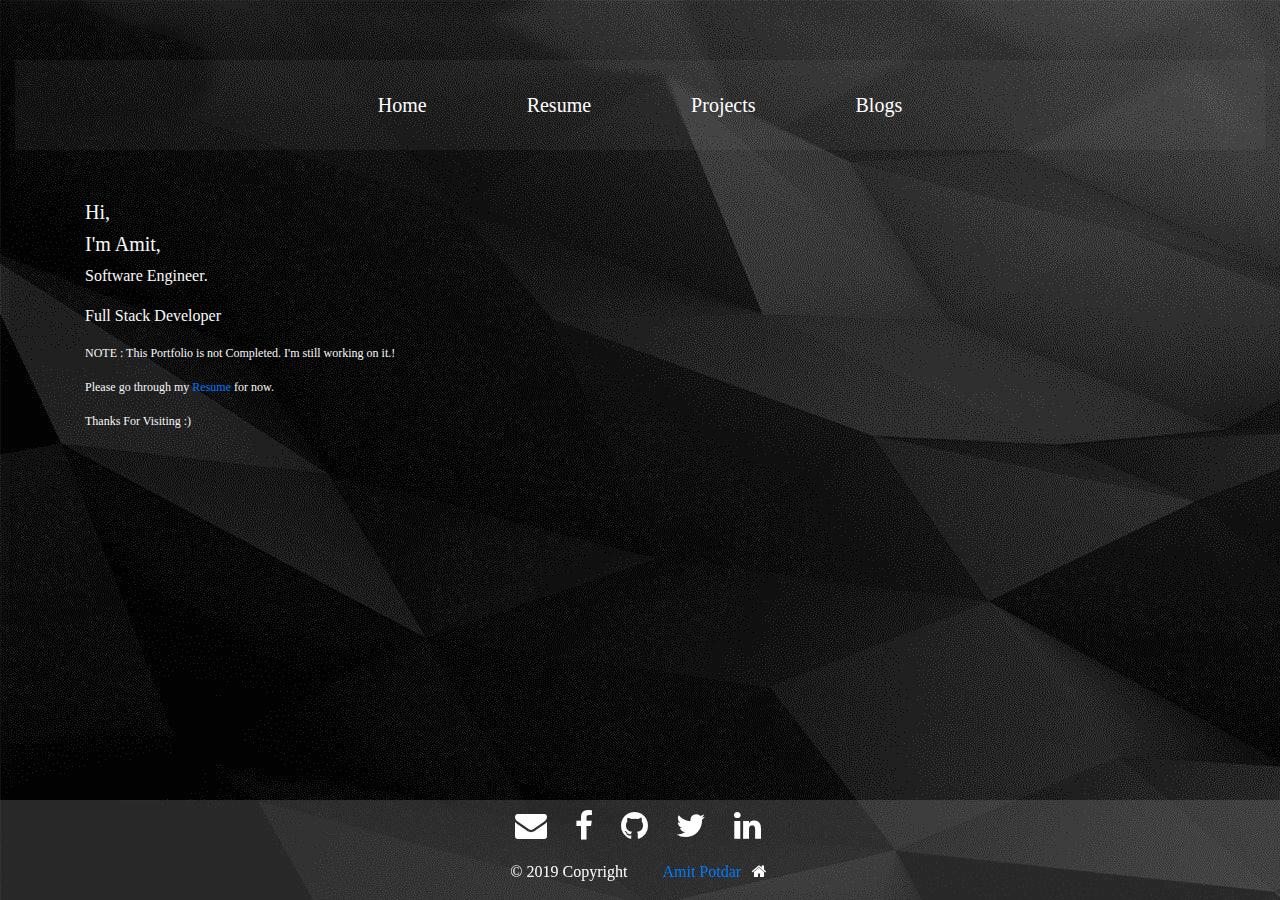
<file: index.html>
<!DOCTYPE html>
<html lang="en">

<head>
	<title>Amit's Portfolio</title>
	<!-- Latest compiled and minified CSS -->
	<link rel="stylesheet" href="https://maxcdn.bootstrapcdn.com/bootstrap/4.3.1/css/bootstrap.min.css">
	<link rel="stylesheet" type="text/css" href="design.css">
	<!-- jQuery library -->
	<script src="https://ajax.googleapis.com/ajax/libs/jquery/3.3.1/jquery.min.js"></script>

	<!-- Popper JS -->
	<script src="https://cdnjs.cloudflare.com/ajax/libs/popper.js/1.14.7/umd/popper.min.js"></script>

	<!-- Latest compiled JavaScript -->
	<script src="https://maxcdn.bootstrapcdn.com/bootstrap/4.3.1/js/bootstrap.min.js"></script>
	<meta charset="utf-8">

	<meta name="viewport" content="width=device-width, initial-scale=1">

	<link rel="stylesheet" href="https://cdnjs.cloudflare.com/ajax/libs/font-awesome/4.7.0/css/font-awesome.min.css">

</head>

<body class="bg-dark">
	<div class="container-fluid">
		<!-- <div><p>Love to code ;) </p></div> -->
		<nav class="navbar navbar-custom navbar-expand-sm navbar-dark">
			<button type="button" class="navbar-toggler nav-left" data-toggle="collapse" data-target="#mynavbar">
				<span class="navbar-toggler-icon"></span>
			</button>
			<div class="collapse navbar-collapse nav-list" id="mynavbar">
				<ul class="nav navbar-nav ">
					<li class="navbar-item">

						<a class="navbar-link custom-navlink" href="index.html">Home</a>
					</li>
					<li class="navbar-item">
						<a class="navbar-link custom-navlink" href="resume.html">Resume</a>
					</li>
					<li class="navbar-item">
						<a class="navbar-link custom-navlink" href="#">Projects</a>
					</li>
					<li class="navbar-item">
						<a class="navbar-link custom-navlink" href="#">Blogs</a>
					</li>
				</ul>
			</div>
		</nav>
		<div class="container text-light ">
			<div>

				<h5>Hi,</h5>
				<h5>I'm Amit,</h5>
				<p>Software Engineer.</p>
				<p>Full Stack Developer </p>

			</div>
			<!-- <div >
				<img src="prof pic.png" class="img-circle profpic" width="300" height="auto">
			</div> -->
			<div class="incomplete-text">
				<p>NOTE : This Portfolio is not Completed. I'm still working on it.!<p>
						<p>Please go through my <a href="Amit_Profile.pdf">Resume</a> for now.</p>
						<p> Thanks For Visiting :)</p>
			</div>

		</div>
	</div>
	<div class="footer">
		<footer>
				<div class="text-center socialm">
						<i class="fa fa-envelope fa-2x"></i>&nbsp
						<i class="fa fa-facebook fa-2x"></i>&nbsp
						<i class="fa fa-github fa-2x"></i>&nbsp
						<i class="fa fa-twitter fa-2x"></i>&nbsp
						<i class="fa fa-linkedin fa-2x"></i>&nbsp
				</div>
			<div class="footer-copyright text-center py-3">© 2019 Copyright &nbsp &nbsp &nbsp
				&nbsp
				<a href="index.html"> Amit Potdar &nbsp<span class="fa fa-fw fa-home"></span></a>
			</div>
		
		</footer>
	</div>
</body>

</html>
</file>
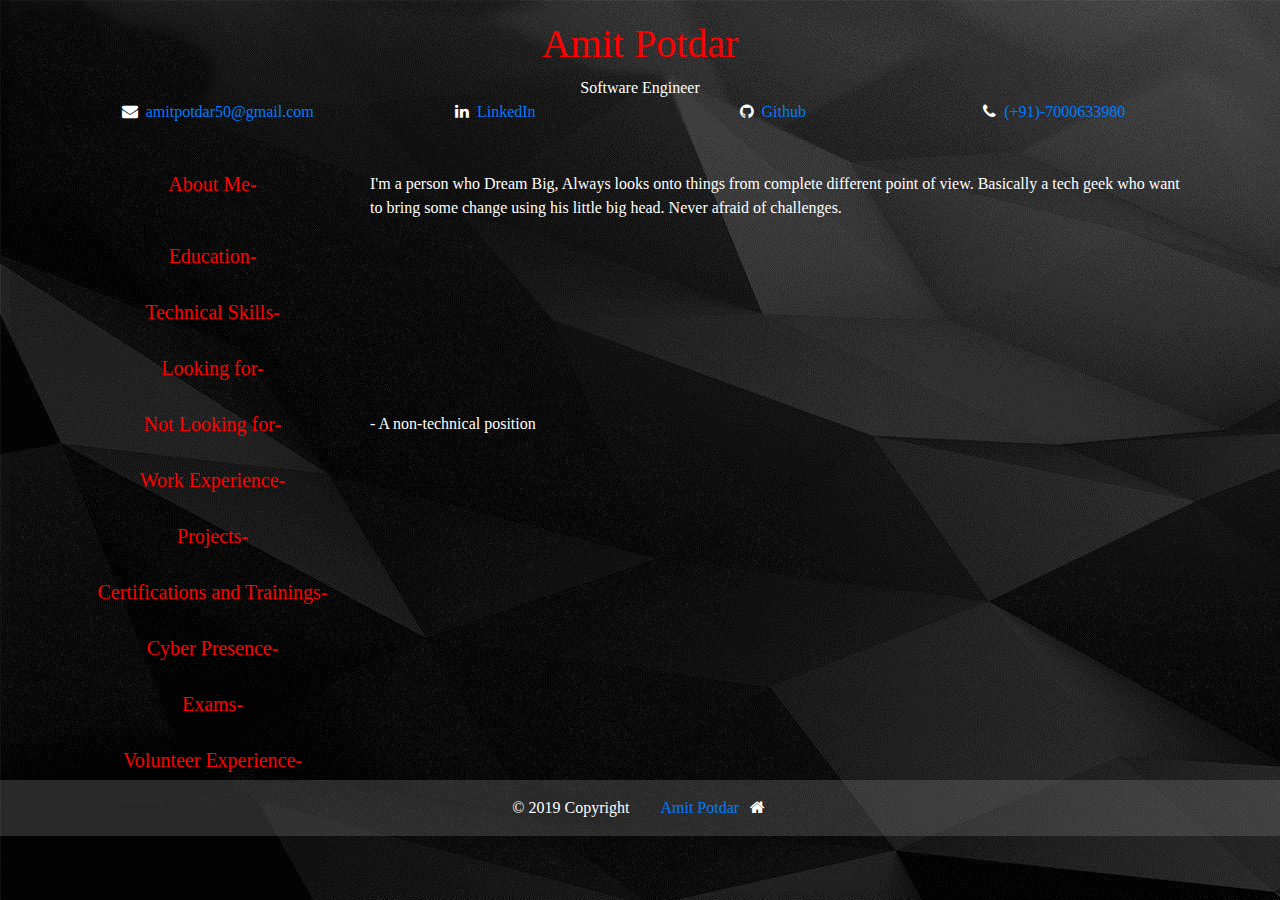
<file: resume.html>
<!DOCTYPE html>
<html>

<head>
	<title>Resume</title>
	<link rel="stylesheet" href="https://maxcdn.bootstrapcdn.com/bootstrap/4.3.1/css/bootstrap.min.css">
	<link rel="stylesheet" type="text/css" href="design.css">
	<!-- jQuery library -->
	<script src="https://ajax.googleapis.com/ajax/libs/jquery/3.3.1/jquery.min.js"></script>

	<!-- Popper JS -->
	<script src="https://cdnjs.cloudflare.com/ajax/libs/popper.js/1.14.7/umd/popper.min.js"></script>

	<!-- Latest compiled JavaScript -->
	<script src="https://maxcdn.bootstrapcdn.com/bootstrap/4.3.1/js/bootstrap.min.js"></script>
	<link rel="stylesheet" href="https://cdnjs.cloudflare.com/ajax/libs/font-awesome/4.7.0/css/font-awesome.min.css">
	<link rel="stylesheet" type="text/css" href="resume.css">
	<meta charset="utf-8">
	<meta name="viewport" content="width=device-width, initial-scale=1">
</head>

<body >
	<div class="container-fluid content-main">
		<div class="name-header">
			<h1>Amit Potdar</h1>
			<p>Software Engineer</p>
			<div class="container row socialprof">
				<div class="col-sm-3">
					<i class="fa fa-envelope"></i>&nbsp
					<a href="mailto:amitpotdar50@gmail.com">amitpotdar50@gmail.com</a>&nbsp&nbsp&nbsp
				</div>
				<div class="col-sm-3">
					<i class="fa fa-linkedin"></i>&nbsp
					<a href="https://www.linkedin.com/in/amitpotdar50/">LinkedIn</a>&nbsp&nbsp&nbsp
				</div>
				<div class="col-sm-3">
					<i class="fa fa-github"></i>&nbsp
					<a href="https://github.com/visitamit">Github</a>&nbsp&nbsp&nbsp
				</div>
				<div class="col-sm-3">
					<i class="fa fa-phone"></i>&nbsp
					<a href="#">(+91)-7000633980</a>&nbsp
				</div>
			</div>
			<br>
			<br>
		</div>
		<div class="container">
			<div class="row">
				<div class="col-sm-3">
					<h5>About Me-</h5>
				</div>
				<div class="col-sm-9">
					<p>I'm a person who Dream Big, Always looks onto things from complete different point of view.
						Basically a tech geek who want to bring some change using his little big head.
						Never afraid of challenges.
					</p>
				</div>
			</div>
			<br>
			<div class="row">
				<div class="col-sm-3">
					<h5>Education-</h5>
				</div>
				<div class="col-sm-9">
					<p> </p>
				</div>
			</div>
			<br>
			<div class="row">
				<div class="col-sm-3">
					<h5>Technical Skills-</h5>
				</div>
				<div class="col-sm-9">
					<p> </p>
				</div>
			</div>
			<br>
			<div class="row">
				<div class="col-sm-3">
					<h5>Looking for-</h5>
				</div>
				<div class="col-sm-9">
					<p> </p>
				</div>
			</div>
			<br>
			<div class="row">
				<div class="col-sm-3">
					<h5>Not Looking for-</h5>
				</div>
				<div class="col-sm-9">
					<p>- A non-technical position</p>
				</div>
			</div>
			<br>
			<div class="row">
				<div class="col-sm-3">
					<h5>Work Experience-</h5>
				</div>
				<div class="col-sm-9">
					<p> </p>
				</div>
			</div>
			<br>
			<div class="row">
				<div class="col-sm-3">
					<h5>Projects-</h5>
				</div>
				<div class="col-sm-9">
					<p> </p>
				</div>
			</div>
			<br>
			<div class="row">
				<div class="col-sm-3">
					<h5>Certifications and Trainings-</h5>
				</div>
				<div class="col-sm-9">
					<p> </p>
				</div>
			</div>
			<br>
			<div class="row">
				<div class="col-sm-3">
					<h5>Cyber Presence-</h5>
				</div>
				<div class="col-sm-9">
					<p> </p>
				</div>
			</div>
			<br>
			<div class="row">
				<div class="col-sm-3">
					<h5>Exams-</h5>
				</div>
				<div class="col-sm-9">
					<p> </p>
				</div>
			</div>
			<br>
			<div class="row">
				<div class="col-sm-3">
					<h5>Volunteer Experience-</h5>
				</div>
				<div class="col-sm-9">
					<p> </p>
				</div>
			</div>


		</div>
	</div>
	<div class="footer">
		<footer>

			<div class="footer-copyright text-center py-3">© 2019 Copyright &nbsp &nbsp&nbsp
				&nbsp
				<a href="index.html"> Amit Potdar &nbsp<span class="fa fa-fw fa-home"></span></a>
			</div>
		</footer>
	</div>
</body>

</html>
</file>
<file: design.css>
/* navbar */
.navbar-custom {
    padding: 30px;
    justify-content: flex-end;
    margin: 60px 0px 50px 0px;
    background-color: rgba(128, 128, 128, .1);
    font-family: serif;
}

.nav-list {
    justify-content: center;
    
}

.custom-navlink {
    color: white;
    margin: 20px;
    font-size: 20px;
    padding: 30px;
}

.custom-navlink:hover {

    border-bottom: 1px solid red;
    text-decoration: none;
}

body {
    background-image: url("bgtwo.jpg");
    font-family: fantasy;
}
.profpic
{
    border-radius: 100%;
    opacity: .8;
    float: right;
    top: 0; 
    left: 0;
    position: relative;
    margin:    -180px 0px 0px 0px;
}
.footer span {
    color: white;
    margin: 0px 0px 0px 0px;
}

.footer {
    bottom: 0;
    position: fixed;
    left: 0;
    width: 100%;
    color: white;
    background-color: rgba(128, 128, 128, .3);
    font-family: serif;
}
@media not all and (min-width: 750px) {
    .navbar-custom {
        text-align: center;
        margin: 10px 0px 0px 0px;
        background-color: rgba(128, 128, 128, .1);
        padding:10px;
        font-family: serif;
    }

    .custom-navlink {
        margin: 5px;
        padding: 2px;
        font-size: 10px;
    }
    .footer {
        bottom: 0;
        position: fixed;
        left: 0;
        margin: 0px;
        width: 100%;
        color: white;
        
    }

}
.incomplete-text{
    font-size: 12px;
}

.socialm i{
    padding: 10px;
    margin-bottom: 0px;
    padding-bottom: 0px; 
}
</file>
<file: resume.css>
.name-header{
 margin-top: 20px;
	text-align: center;
}

.row h5{
	color: red;
	text-align: center;
}
p{
	color: white;
	margin: 0px;
	padding: 0px;

}
i{
	color: white;
}
h1{
	color: red;
}
.socialprof{
	justify-content: center;
	text-align: center;
	margin: auto;
	padding: auto;
}

.footer{

	position: relative;
	width: auto;
}
</file>
